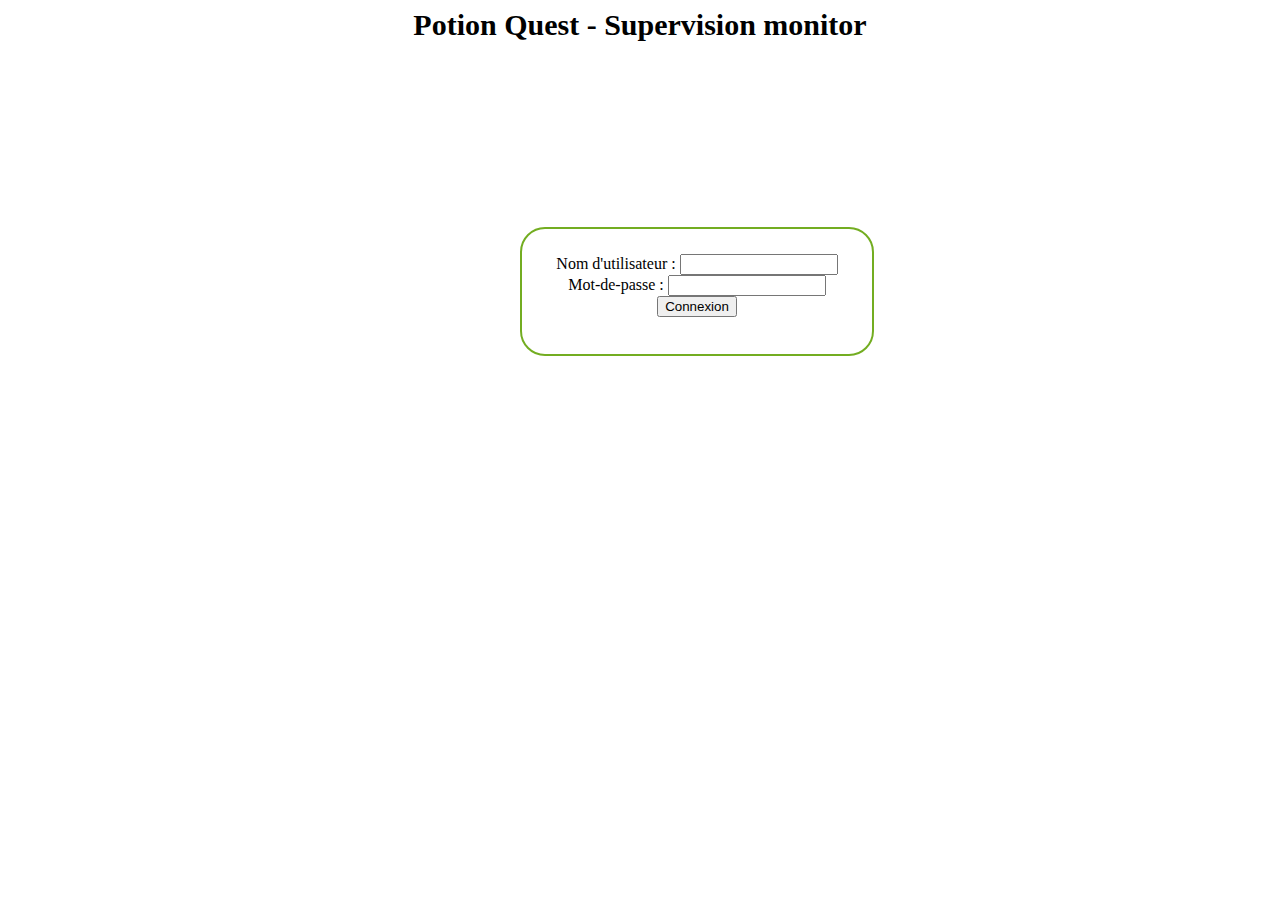
<file: Client_Supervision/index.html>
<!doctype html>
<html lang="fr">
	<head>
		<meta charset="utf-8">
        <title>Connexion - Supervision - Potion Quest</title>
        <script src="//code.jquery.com/jquery-1.11.3.min.js"></script>
        <script>
        	$(function(){
        		$("#loginButton").click(function(){
        			alert("coucou");
        		});
        	});
        </script>
        <link rel="stylesheet" type="text/css" href="./style.css">
	</head>
	<body>
		<div class="header">
			<span class="mainTitle">Potion Quest - Supervision monitor</span>
		</div>
		<div class="login">
			<span class="userNameLine">Nom d'utilisateur : <input id="userName" type="text"></span>
			<br>
			<span class="userPasswordLine">Mot-de-passe : <input id="userPassword" type="password"></span>
			<br>
			<button id="loginButton">Connexion</button>
		</div>
	</body>
</html>
</file>
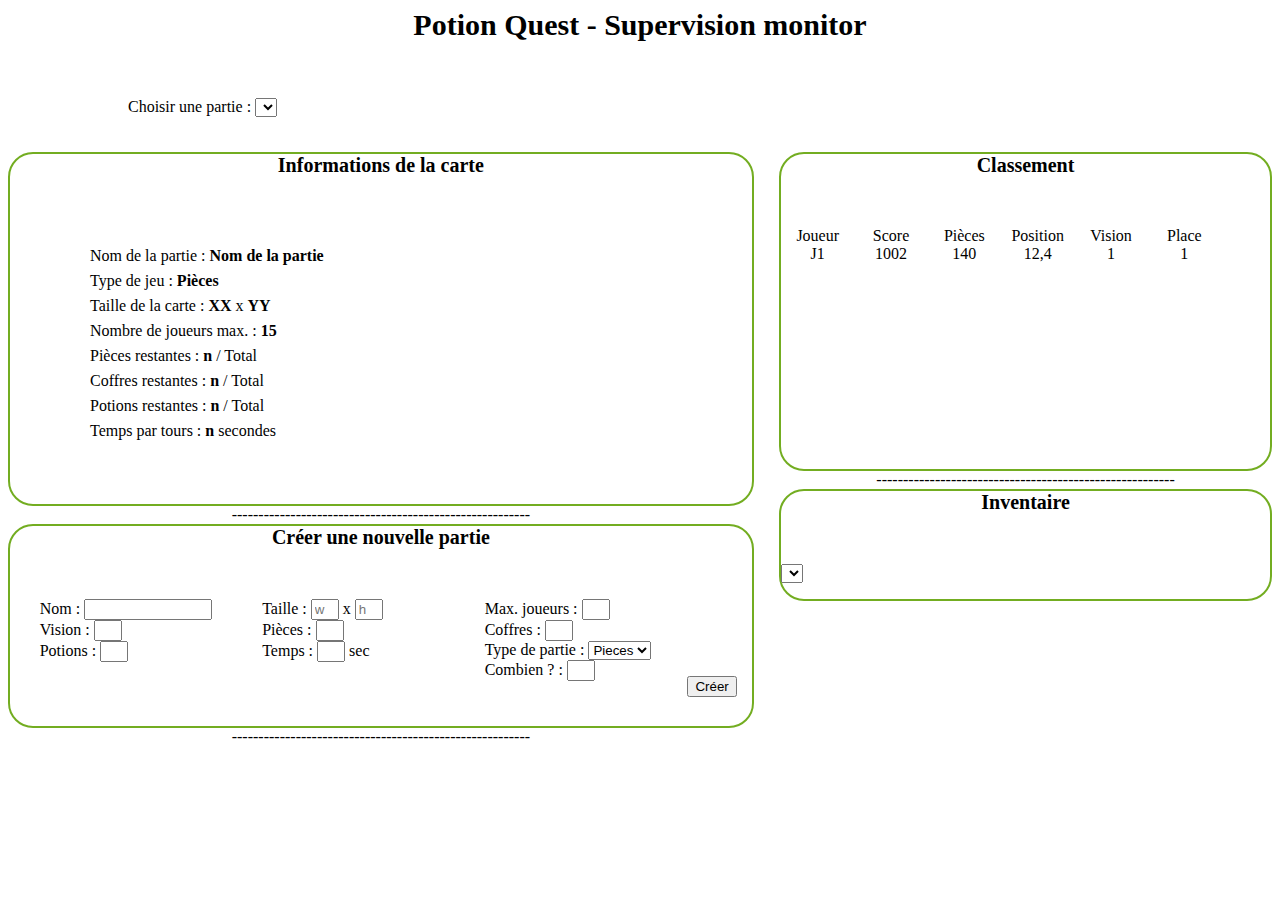
<file: Client_Supervision/app.html>
<!doctype html>
<html lang="fr">
	<head>
		<meta charset="utf-8">
        <title>Supervision monitor - Potion Quest</title>
        <script src="//code.jquery.com/jquery-1.11.3.min.js"></script>
        <script src="./function.js"></script>
        <script>
        	$(function(){
        		getJSONData();
			});
		</script>
        <link rel="stylesheet" type="text/css" href="./style.css">
	</head>
	<body>
		<div class="header">
			<span class="mainTitle">Potion Quest - Supervision monitor</span>
		</div>
		<div class="game">
			Choisir une partie : 
			<select id="gamesList" size="1"></select>
		</div>
		<div id="leftScreen">
			<div class="topScreen">
				<div class="header">
					<span class="subtitle">Informations de la carte</span>
				</div>
				<ul class="ParametersListOfGame">
					<li>Nom de la partie : <span id="gameName" class="boldValue">Nom de la partie</span></li>
					<li>Type de jeu : <span id="gameType" class="boldValue">Pièces</span></li>
					<li>Taille de la carte : <span id="gameMapWidth" class="boldValue">XX</span> x <span id="gameMapHeight" class="boldValue">YY</span></li>
					<li>Nombre de joueurs max. : <span id="gameMaxPlayers" class="boldValue">15</span></li>
					<li>Pièces restantes : <span id="gameGoldLeft" class="boldValue">n</span> / <span id="gameGoldTotal">Total</span></li>
					<li>Coffres restantes : <span id="gameChestLeft" class="boldValue">n</span> / <span id="gameChestTotal">Total</span></li>
					<li>Potions restantes : <span id="gamePotionsLeft" class="boldValue">n</span> / <span id="gamePotionsTotal">Total</span></li>
					<li>Temps par tours : <span id="gameTimeByTurn" class="boldValue">n</span> secondes</li>
				</ul>
			</div>
			<div class="separator">--------------------------------------------------------</div>
			<div class="bottomScreen">
				<div class="header">
					<span class="subtitle">Créer une nouvelle partie</span>
				</div>
				<div class="aLine">
					<span class="leftLine">Nom : <input id="newGameName" type="text"></span>
					<span class="centerLine">Taille : <input id="newGameMapWidth" type="text" placeholder="w"> x <input id="newGameMapHeight" type="text" placeholder="h"></span>
					<span class="rightLine">Max. joueurs : <input id="newGameMaxPlayers" type="text"></span>
				</div>
				<div class="aLine">
					<span class="leftLine">Vision : <input id="newGamePlayerVision" type="text"></span>
					<span class="centerLine">Pièces : <input id="newGameGoldNumber" type="text"></span>
					<span class="rightLine">Coffres : <input id="newGameChestNumber" type="text"></span>
				</div>
				<div class="aLine">
					<span class="leftLine">Potions : <input id="newGamePotionNumber" type="text"></span>
					<span class="centerLine">Temps : <input id="newGameTimeByTurn" type="text"> sec</span>
					<span class="rightLine">Type de partie : <select id="newGameType" size="1"><option selected>Pieces<option>Objets<option>Tours</select></span>
				</div>
				<div class="aLine">
					<span class="rightLine">Combien ? : <input id="newGameTypeObjectNumber" type="text"></span>
				</div>
				<button id="createTheGame">Créer</button>
				<br>
			</div>
			<div class="separator">--------------------------------------------------------</div>
			<div class="Map">	
				<div id="mondiv"></div>
			</div>
		</div>
		<div id="rightScreen">
			<div class="topScreen">
				<div class="header">
					<span class="subtitle">Classement</span>
				</div>
				<div id="rankArray">
					<div class="aLineTitle">
						<span class="rankPlayer">Joueur</span>
						<span class="rankScore">Score</span>
						<span class="rankGold">Pièces</span>
						<span class="rankPosition">Position</span>
						<span class="rankVision">Vision</span>
						<span class="rankPlace">Place</span>
					</div>
					<div id="rankArrayUpdatable">
						<br>
						<div class="aLine" id="P1">
							<span class="rankPlayer">J1</span>
							<span class="rankScore">1002</span>
							<span class="rankGold">140</span>
							<span class="rankPosition">12,4</span>
							<span class="rankVision">1</span>
							<span class="rankPlace">1</span>
						</div>
					</div>
				</div>
			</div>
			<div class="separator">--------------------------------------------------------</div>
			<div class="bottomScreen">
				<div class="header">
					<span class="subtitle">Inventaire</span>

				</div>
				<select id="playersList" size="1"></select>	
				<span id="playerCoinsNumber"> </span>
				<ul id="playerPotionsList"></ul>
			</div>
		</div>
		
	</body>	
	<script>
		$("#playersList").change(function(){
			refreshPlayerInventory($("#playersList option:selected").text());
		});
		$("#gamesList").change(function(){
			console.log($("#gamesList option:selected").attr("value"));
			getJSONGameData($("#gamesList option:selected").attr("value"));
		});
	</script>
</html>
</file>
<file: Client_Supervision/style.css>
/*	
	Style CSS pour Supervision - Potion Quest 
  	par Valentin 
  	le 24/06/2014 à 20:28
*/

.login{
	text-align: center;
	border-radius: 25px;
    border: 2px solid #73AD21;
    width: 350px;
    height: 100px;
    padding-top: 25px;
    margin-left: 40vw;
    margin-right: 40vw;
    margin-top: 15vh;
}
.login input{
	width: 150px;
}

.topScreen {
	height: 35vh;
	border-radius: 25px;
    border: 2px solid #73AD21;
}

.bottomScreen {
	border-radius: 25px;
    border: 2px solid #73AD21;
}

.header {
	text-align: center;
	padding-bottom: 50px;
}
.mainTitle {
    font-size: 30px;
    font-weight: bold;  
}

span.boldValue {
	font-weight: bold; 
}

.game{
	padding-left:120px;
	margin-bottom: 30px;
	line-height: 30px;
}

.subtitle {
    font-size: 20px;
    font-weight: bold; 
}
#leftScreen {
	position:relative;
	float:left;
    width:59%;
}

#leftScreen .bottomScreen{
	height: 200px;
}

#leftScreen .bottomScreen button {
	margin-right:15px;
	margin-top: -5px;
}
#leftScreen .topScreen{
	height: 350px;
}

#rightScreen {
	position:relative;
	float:right;
    width:39%;
}

ul.ParametersListOfGame{
	margin-left: 40px;
	list-style-type:none;
	line-height:25px;
}
.aLine .aLineTitle{
	width:100%;
	line-height: 40px;
}

span.leftLine{
	padding-left: 4%;
	float: left;
	width:30%;
}

span.centerLine {
	float: left;
	width:30%;
}

span.rightLine {	
	float: left;
	width:30%;
}

#createTheGame{
	margin-top:40px;
	float: right;
}

input {
	width: 20px;
}

#rankArray{
	text-align:center;
}

#newGameName {
	width: 120px;
}

span.rankPlayer {
	float: left;
	width:15%;
}

span.rankScore {
	float: left;
	width:15%;
}

span.rankGold {
	float: left;
	width:15%;
}

span.rankPosition {
	float: left;
	width:15%;
}

span.rankVision {
	float: left;
	width:15%;
}

span.rankPlace {
	float: left;
	width:15%;
}

.separator {
	text-align: center;
}

#sqlCommands {
	margin-top : -10px;
	margin-left: 40px;
}

#Map {
	border-radius: 25px;
    border: 2px solid #73AD21;
    width: 350px;
    height: 100px;
	position:relative;
	float:left;
        width:59%;
}
</file>
